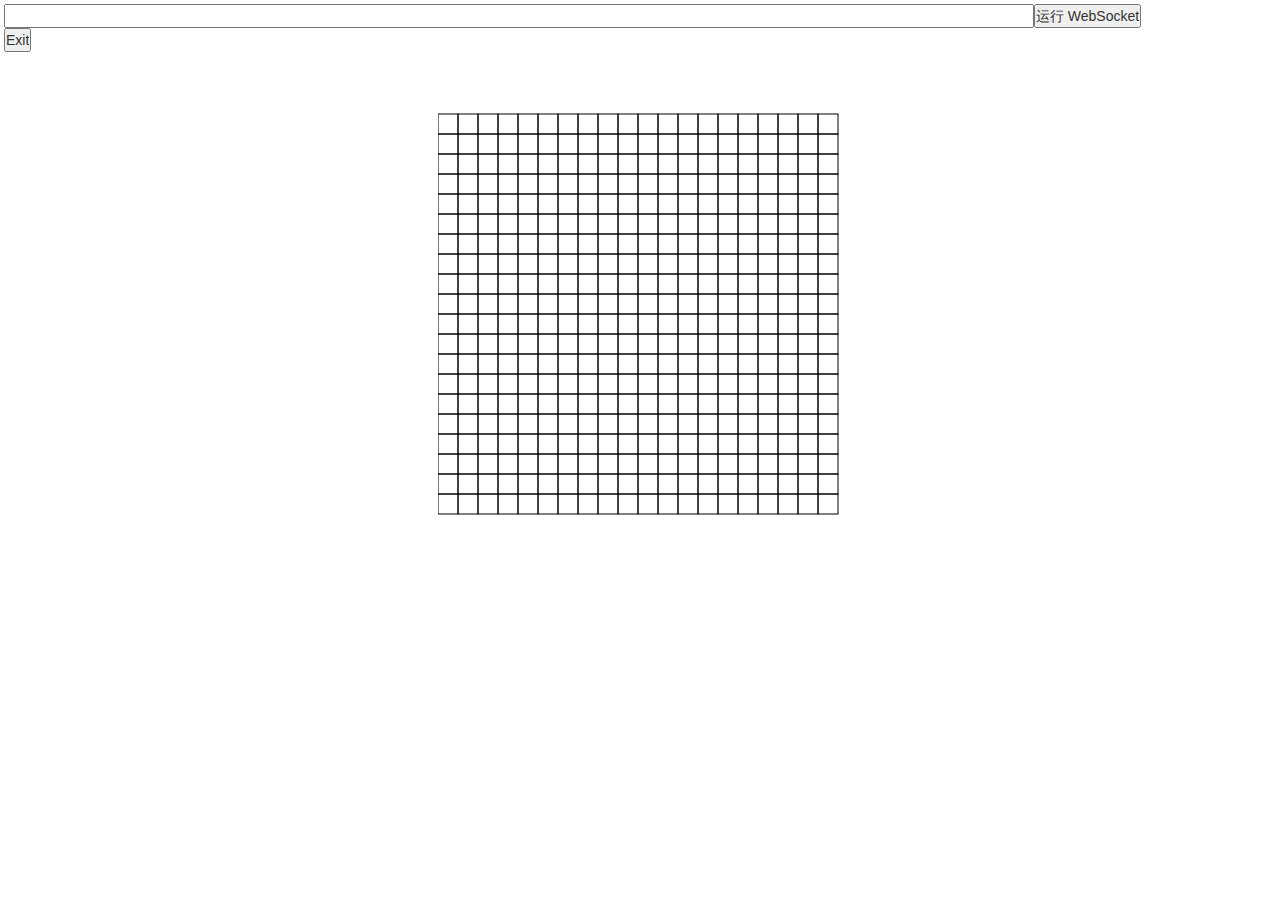
<file: static/index.html>
<!DOCTYPE html>
<html lang="en">
<head>
    <meta http-equiv="content-type" content="text/html; charset=utf-8">
    <title>MultiSnake Test DEMO</title>
    <link rel="stylesheet" href="css/util/bootstrap.min.css">
    <link rel="stylesheet" href="css/util/font-awesome.css">
    <script src="js/util/jquery-1.10.2.min.js"></script>
    <script src="js/util/jquery-3.3.1.min.js"></script>
    <link rel="stylesheet" href="css/main.css">
    <script src="js/util/d3.v4.js"></script>
    <script src="js/util/d3.tip.js"></script>
    <script src="js/util/queue.v1.min.js"></script>
    <script src="js/util/d3-simple-slider.min.js"></script>
    <script src="js/util/d3-scale-chromatic.v0.3.min.js"></script>
    <script src="js/util/bootstrap.min.js"></script>
    <script src="js/pannel.js"></script>
    <script type="text/javascript">
            var connected = false;
            window.ws = undefined;
            var actionDict = {38:"up",40:"down",37:"left",39:"right"};

    $(document).ready(function () {
        let height = window.innerHeight;
        
        $('#overview').height(height - 4);
        console.log($('#overview').height());
        pannel.initialize("snake");  
    });
    function WebSocketTest()
            {
                if ("WebSocket" in window)
                {
                    alert("support websocket");
                    // 打开一个 web socket
                    name = document.getElementById("name").value;
                    window.ws = new WebSocket("ws://127.0.0.1:8080/ws/socket?name="+name);

                    window.ws.onopen = function()
                    {
                        // Web Socket 已连接上，使用 send() 方法发送数据
                        alert("connected...");
                        connected = true;

                    };
 
                    window.ws.onmessage = function (evt)
                    {
                        var received_data = JSON.parse(evt.data);
                        if (received_data['code'] == 0){
                            pannel.updatePannel(received_data["data"]);
                        }
                        else {
                            alert(received_data["msg"]);
                            pannel.reinitPannel();
                        }
                        // console.log(received_data["data"]);
                    };

                    window.ws.onclose = function()
                    {
                        alert("closed...");
                    };
                }

                else
                {
                    // 浏览器不支持 WebSocket
                    alert("您的浏览器不支持 WebSocket!");
                }
            }
            function sendMessage(msg){
                let data = msg;
                window.ws.send(data);
            }
            function exit(){
                sendMessage("exit");
                window.ws.close();
                window.ws = undefined;
            }
            function showKeyCode(event)
			{
				
                if (connected == false) {
                    return;
                }	else {
                    console.log(actionDict[event.keyCode]);	
                    let action = actionDict[event.keyCode];
                    sendMessage(action);
                }
                		
            } 
    </script>

</head>
<body onkeyup="showKeyCode(event)">
    <div id="overview">
        <div id="name">
            <div id="top" class="block">
                <div id="main" class="full">
                    <form action="javascript:WebSocketTest()">
                        <input type="text" id="name">
                            <input type="submit" value="运行 WebSocket" />
                            <input type="button" onclick="exit()" value="Exit">
                    </form>
                    
                </div>
            </div>
        </div>
        <div id="draw">
            <div id="down" class="block">
                <div id="snake" class="full">
                </div>
            </div>
        </div>
     </div>
     
</body>
</html>
</file>
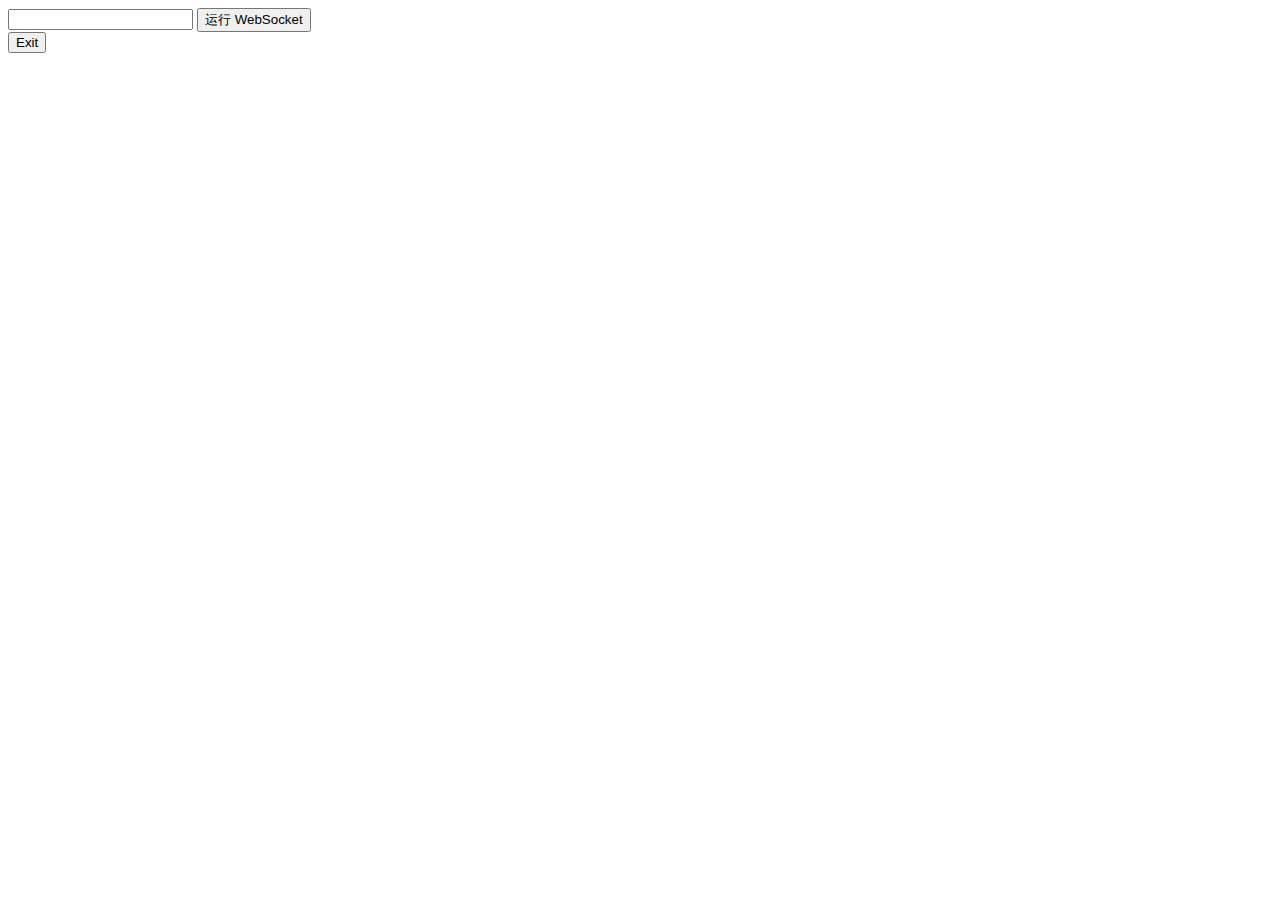
<file: static/snake_test.html>
<!DOCTYPE html>
<html lang="en">
<head>
    <meta charset="UTF-8">
    <title>snake</title>
    <script type="text/javascript">
            var connected = false;
            var actionDict = {38:"up",40:"down",37:"left",39:"right"};
            window.ws = undefined;
            function WebSocketTest()
            {
                if ("WebSocket" in window)
                {
                    alert("support websocket");
                    // 打开一个 web socket
                    name = document.getElementById("name").value;
                    window.ws = new WebSocket("ws://127.0.0.1:8080/ws/socket?name="+name);

                    window.ws.onopen = function()
                    {
                        // Web Socket 已连接上，使用 send() 方法发送数据
                        alert("connected...");
                        connected = true;

                    };
 
                    window.ws.onmessage = function (evt)
                    {
                        var received_data = JSON.parse(evt.data);
                        console.log(received_data["data"]);
                    };

                    window.ws.onclose = function()
                    {
                        alert("closed...");
                    };
                }

                else
                {
                    // 浏览器不支持 WebSocket
                    alert("您的浏览器不支持 WebSocket!");
                }
            }
            function sendMessage(msg){
                let data = msg;
                window.ws.send(data);
            }
            function exit(){
                sendMessage("exit");
                window.ws.close();
                window.ws = undefined;
            }
            function showKeyCode(event)
			{
				
                if (connected == false) {
                    return;
                }	else {
                    console.log(actionDict[event.keyCode]);	
                    let action = actionDict[event.keyCode];
                    sendMessage(action);
                }
                		
            } 

            // window.setInterval(function () {
            //     if(window.ws != undefined) {
            //         window.ws.send("ping");
            //     }
            // }, 5000);




    </script>
</head>
<body  onkeyup="showKeyCode(event)">
<div id="sse">
    <form action="javascript:WebSocketTest()">
        <input type="text" id="name">
            <input type="submit" value="运行 WebSocket" />
    </form>
    <!-- <form action="javascript:sendMessage()">
    <input type="text" id="input">
        <input type="submit" value="Submit" />
    </form> -->
    <input type="button" onclick="exit()" value="Exit">
</div>
<div id="snake">

</div>
</body>
</html>
</file>
<file: static/css/main.css>
@charset "UTF-8";

* {
    margin: 0;
    padding: 0;
}

.full {
    width: 100%;
    height: 100%;
}


.nav-button-list {
    margin-top: 10px;
    margin-left: 20px;
    font-size: 17px;
}

.nav-margin-bottom {
    margin-bottom: 3px;
}

.block {
    width: 100%;
    height: 100%;
    /*background-color: #0c161f;*/
    /*border-top: 3px solid #589dd8;*/
}

#overview {
    height: 100%;
    width: 100%;
    padding: 2px;
    overflow: hidden;
}

#name {
    float: left;
    height: 10%;
    width: 90%;
    padding: 2px;
}

#draw {
    float: left;
    height: 80%;
    width: 100%;
    padding: 2px;
}


.line {
    fill: none;
    stroke: steelblue;
    stroke-width: 1.5;
}

.zoom {
    cursor: move;
    fill: none;
    pointer-events: all;
}


.axis line,
.axis path {
    stroke: #589dd8;
}

.axis text {
    fill: black;
}
</file>
